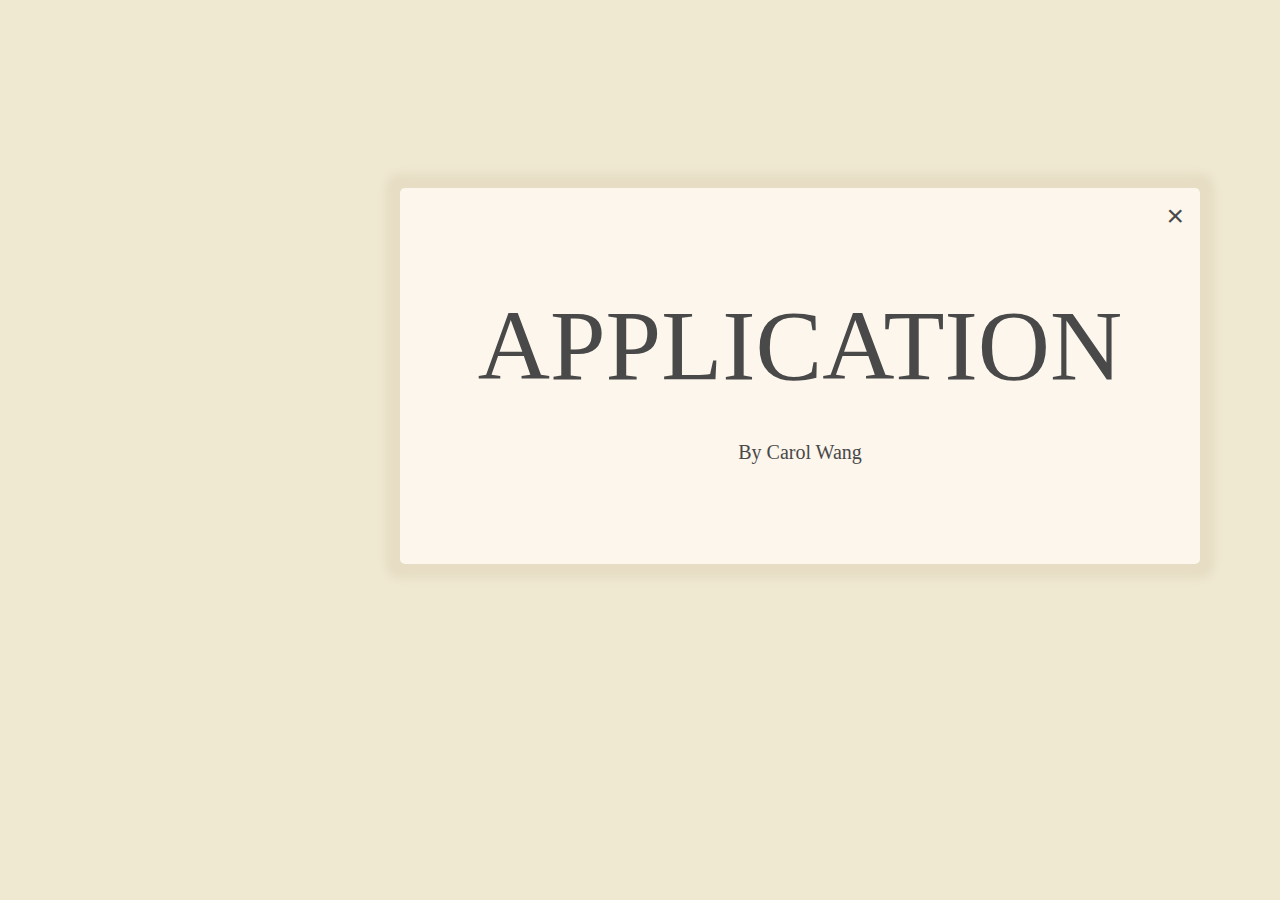
<file: WEHELP.html>
<!DOCTYPE html>
<html>
  <head>
    <meta charset="UTF-8" />
    <meta name="description" content="application" />
    <meta name="author" content="carol wang" />
    <meta name="viewport" content="width=device-width, initial-scale=1.0" />
    <title>申請書</title>
    <link rel="stylesheet" href="style.css" />
  </head>
  <body>
    <h1 class="hidden" id="h1">WeHelp申請書</h1>
    <div class="container hidden">
      <div class="question">
        <div class="question-title">1.兩百字內的個人簡介。</div>
        <div class="answer">
          我是王岱鈺，畢業於淡江大學保險系，曾任數學家教及星巴克店員，前職為投顧公司行政專員，工作內容包含文書作業、執行EXCEL報表，大多為例行性事務。我總是充滿好奇心，熱愛學習新知，接觸不一樣的事物，喜歡完成一件事情後帶來得成就感，因此今年初與身為軟體工程師的友人閒聊時，對前端網頁開發有了好奇，於是開始查資料並詢問從事相關行業的友人，漸漸對網站設計有了興趣，也對於總是例行事務的工作開始厭倦，因此決定以成為軟體工程師為職涯目標。
        </div>
      </div>
      <div class="question">
        <div class="question-title">
          2.為了成為軟體工程師，曾做過什麼努力？若有具體專案作品請分享給我們。
        </div>
        <div class="answer">
          為了成為軟體工程師，大致上了解網站前端及後端差異，並利用youtube免費資源開始初步學習HTML、CSS以及JAVASCRIPT，學習相關基礎知識，並試著依教學內容製作簡易備忘錄的網站<a
            href="https://taiiiiiyu.github.io/Memo/memo.html"
            target="_blank"
            >（備忘錄網址）</a
          >
          。且欲進一步學習更多JAVASCRIPT知識，於UDEMY上買了相關的線上課程學習。
        </div>
      </div>
      <div class="question">
        <div class="question-title">
          3.如果參與這個計畫，會怎麼安排學習時間？
        </div>
        <div class="answer">
          目前已辭職，全力投入轉職。因UDEMEY課程尚未結束，預計每週一週二繼續UDEMY課程，學習並複習相關知識，週三週四開始執行每週專案目標，將每週五訂定為專案發表日。
        </div>
      </div>
      <div class="question">
        <div class="question-title">
          4.是否有想要加入的軟體公司？為什麼想加入該公司？
        </div>
        <div class="answer">
          LINE。通訊軟體是未來人類必備的軟體，儘管通訊軟體百百種，且LINE也並非目前用戶數第一的軟體，但LINE卻是提供最多元化的服務且在台灣最普及的，目前LINE提供了遊戲、購物、多人視訊及線上支付等功能，勢必會因應未來趨勢提供更多功能，且繼續優化系統服務及使用者體驗。
          身為LINE的重度使用者，期許自己能成為LINE公司的其中一員，未來能夠親自體驗自己的專案作品。
        </div>
      </div>
      <div class="question">
        <div class="question-title">
          5.請描述一件你曾經碰到最困難的事情，如何克服？
        </div>
        <div class="answer">
          前職工作需製作一份晉升評核的EXCEL報表，每月皆須執行一次此報表，且審核人員及評核資料每月都不同且資料龐大。
          製作及執行此報表是當時最困難的工作內容，需面臨報表的排版主管是否能夠一目了然、龐大的資料要如何運用及執行、要如何寫EXCEL的公式使每月的資料都能被套用，一開始在製作報表時花了將近一個月完成，且初步在執行報表時不斷有錯誤產生，使進行晉升評核時需花費相當多時間去檢核跟完成。
          為了使錯誤率降低且提升工作效率，開始查資料，開始學習更多EXCEL公式及功能，優化報表的公式，並主動與主管商討此報表需求及畫面呈現，最後提供一個簡易明瞭且任何人都能輕易上手的報表。
        </div>
      </div>
      <div class="question">
        <div class="question-title">
          6.關於這份申請網頁，請分享一個你開發時的技術心得。
        </div>
        <div class="answer">
          一開始先繪製網頁排版呈現的畫面，在執行時便發現即使是簡易的排版，像是文字是否水平置中、div的padding及margin的使用，都會因使用不同屬性導致畫面呈現不同，像是一開始我將h1標籤固定位置不隨卷軸移動，但卻導致在水平置中時無法隨畫面置中，重新研究後了解還有sticky的方式可以呈現；以及在確認位置跟空間大小時，原本是先寫於VS
          Code，之後發現直接於網頁原始檔上調整更為便捷。在初始時會使用很多簡易的方法去寫程式碼，但當畫面呈現出來後就會開始想是不是還有更佳的寫法，當然在調整時會不斷出錯，會不知道使用的屬性是否合適，但每一次的嘗試都會讓自己更了解每一個屬性的特性。
        </div>
      </div>
      <div class="question">
        <div class="question-title">7.其他想要對我們說的事情？</div>
        <div class="answer">
          網路上有許多相關的課程及計畫，但想加入此計畫是因為提供專案實作及求職導向的模式，想藉由加入此計畫訓練自己擁有一個軟體工程師的思維。
        </div>
      </div>
    </div>
    <div class="modal">
      <button class="close">&times;</button>
      <p>application</p>
      <br />
      <p id="author">by carol wang</p>
      <p></p>
    </div>
    <script src="script.js"></script>
  </body>
</html>
</file>
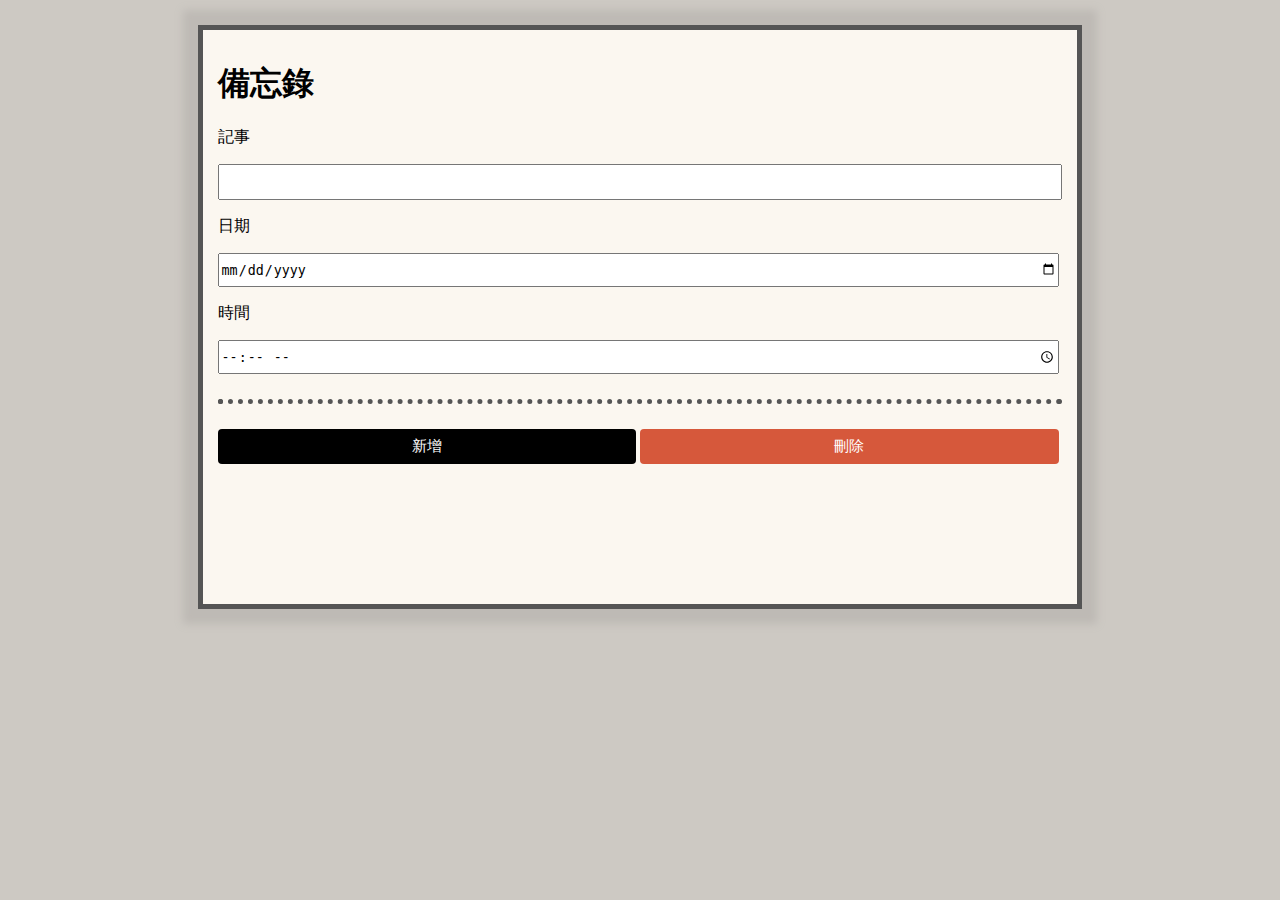
<file: memo/memo.html>
<!DOCTYPE html>
<html>
  <head>
    <meta charset="UTF-8" />
    <meta name="description" content="application" />
    <meta name="author" content="carol wang" />
    <meta name="viewport" content="width=device-width, initial-scale=1.0" />
    <title>備忘錄</title>
    <link rel="stylesheet" href="style.css" />
  </head>
  <body>
    <div id="box">
      <h1>備忘錄</h1>
      <p>記事</p>
      <input type="text" id="content" />
      <p>日期</p>
      <input type="date" id="date" />
      <p>時間</p>
      <input type="time" id="time" />
      <hr />
      <div class="btn">
        <div class="btn-1"><button id="addedBtn">新增</button></div>
        <div class="btn-2"><button id="deletedBtn">刪除</button></div>
      </div>
      <div class="list" id="list">
        <div class="item"></div>
      </div>
    </div>
    <script src="script.js"></script>
  </body>
</html>
</file>
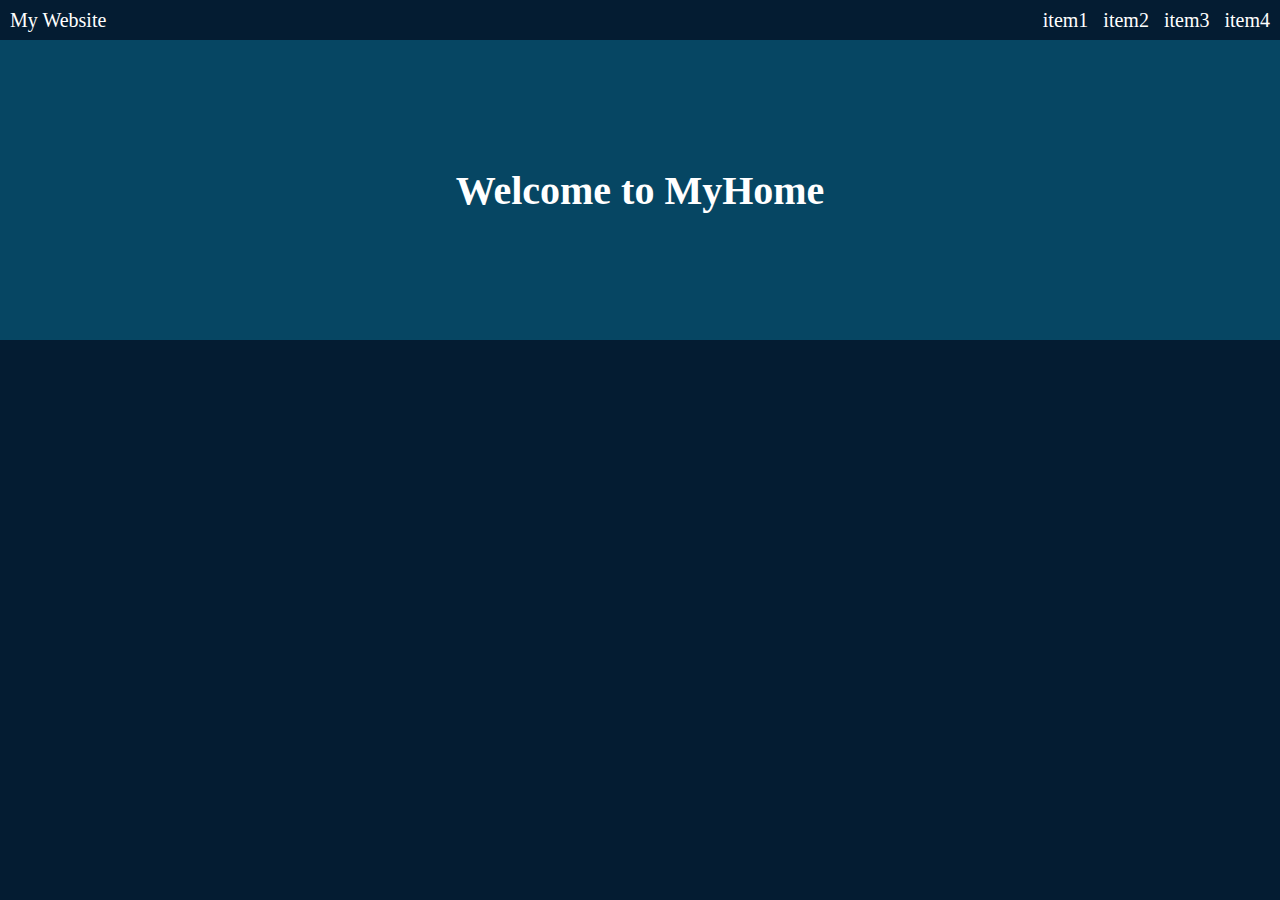
<file: week1/week1.html>
<!DOCTYPE html>
<html>
  <head>
    <meta charset="UTF-8" />
    <meta name="description" content="application" />
    <meta name="author" content="carol wang" />
    <meta name="viewport" content="width=device-width, initial-scale=1.0" />
    <title>week1</title>
    <link rel="stylesheet" href="week1.css" />
  </head>
  <body>
    <div id="menu">
      <div class="right">
        <div class="item" onclick="reFresh()">My Website</div>
      </div>
      <div class="left">
        <div class="desktop item">item1</div>
        <div class="desktop item">item2</div>
        <div class="desktop item">item3</div>
        <div class="desktop item">item4</div>
        <div class="mobile">
          <img class="list" src="list_menu_icon.png" />
          <div class="listItem">
            <p>item1</p>
            <p>item2</p>
            <p>item3</p>
            <p>item4</p>
          </div>
        </div>
      </div>
    </div>

    <div id="welcome"><p>Welcome to MyHome</p></div>

    <div id="main">
      <div id="promo"></div>
      <div id="content"></div>
    </div>
    <script>
      function reFresh() {
        window.history.go();
      }

      fetch(
        "https://padax.github.io/taipei-day-trip-resources/taipei-attractions-assignment.json"
      )
        .then(function (response) {
          return response.json();
        })
        .then(function (data) {
          let clist = data["result"]["results"];
          for (let i = 0; i < 10; i++) {
            let stitle = clist[i]["stitle"];
            let img = clist[i]["file"].split("https");
            let imgSite = "http" + String(img[1]);
            let image = document.createElement("img");

            if (i < 2) {
              let promo = document.getElementById("promo");
              let pro = document.createElement("div");
              let image = document.createElement("img");
              let proContent = document.createElement("p");

              pro.className = "pro";
              image.className = "image";
              proContent.className = "proContent";
              proContent.textContent = stitle;
              image.src = imgSite;
              promo.appendChild(pro);
              pro.appendChild(image);
              pro.appendChild(proContent);
            } else {
              let content = document.getElementById("content");
              let photo = document.createElement("div");
              let desc = document.createElement("div");
              photo.className = "photo";
              desc.className = "desc";
              desc.textContent = stitle;
              image.src = imgSite;
              content.appendChild(photo);
              photo.appendChild(image);
              photo.appendChild(desc);
            }
          }
        });
    </script>
  </body>
</html>
</file>
<file: style.css>
.question {
  width: 800px;
  margin: 0 auto;
  padding: 20px;
}

body {
  background-color: rgb(240, 233, 210);
  margin: 0 auto;
  color: rgb(73, 73, 73);
}
.question-title {
  background-color: rgb(230, 221, 196);
  font-size: 20px;
  padding: 10px;
  border-radius: 15px 15px 0px 0px;
  border-bottom: 5px dashed rgb(103, 137, 131);
  border-bottom-style: dotted;
  text-align: center;
  font-weight: bold;
}
.answer {
  background-color: rgb(230, 221, 196);
  height: 170px;
  padding: 10px;
  border-radius: 0px 0px 15px 15px;
  text-indent: 30px;
}
#h1 {
  position: sticky;
  background-color: rgb(240, 233, 210);
  margin: 0 auto;
  width: 800px;
  height: 60px;
  text-align: center;
  top: 0px;
  padding-top: 20px;
  font-size: 40px;
}
.container {
  padding: 0px 50px 50px 50px;
}

.modal {
  position: absolute;
  width: 800px;
  background-color: rgb(253, 246, 236);
  border-radius: 5px;
  box-shadow: 0px 0px 8px 15px rgb(230, 221, 196);
  transform: translate(50%, 50%);
}

#author {
  text-transform: capitalize;
  color: rgb(73, 73, 73);
  font-size: 20px;
}

.close {
  position: absolute;
  top: 10px;
  right: 10px;
  font-size: 30px;
  color: rgb(73, 73, 73);
  border: none;
  background: none;
  cursor: pointer;
}

p {
  font-size: 100px;
  text-align: center;
  text-transform: uppercase;
  color: rgb(73, 73, 73);
  margin-bottom: 0;
}

.hidden {
  display: none;
}
</file>
<file: memo/style.css>
hr {
  margin: 25px auto;
  border: 5px dotted rgb(85, 85, 85);
  border-bottom: none;
}

#box {
  border: 5px solid rgb(85, 85, 85);
  width: 70%;
  margin: 2% auto;
  padding: 10px 15px 20px 15px;
  text-align: left;
  background-color: rgb(251, 247, 240);
  height: 90%;
  box-sizing: border-box;
  box-shadow: 0px 0px 8px 15px rgb(190, 186, 181);
}
body {
  text-align: center;
  background-color: rgb(205, 201, 195);
}
[type] {
  width: 99%;
  height: 30px;
}
#addedBtn {
  border-radius: 4px;
  font-family: Arial;
  color: #ffffff;
  font-size: 15px;
  background: rgb(0, 0, 0);
  padding: 8px 46%;
  text-decoration: none;
  border: none;
  box-sizing: border-box;
}
#deletedBtn {
  border-radius: 4px;
  font-family: Arial;
  color: #ffffff;
  font-size: 15px;
  background: rgb(214, 88, 59);
  padding: 8px 46%;
  text-decoration: none;
  border: none;
  box-sizing: border-box;
}
#addedBtn:hover {
  background: rgba(205, 201, 195, 0.493);
  cursor: pointer;
}
#deletedBtn:hover {
  background: rgba(205, 201, 195, 0.493);
  cursor: pointer;
}
.btn {
  display: flex;
  justify-content: center;
  align-items: center;
  box-sizing: border-box;
}
.btn-1 {
  flex: 1;
}
.btn-2 {
  flex: 1;
}
.item {
  margin: 10px auto;
  height: 100px;
}
</file>
<file: week1/week1.css>
html {
  font-size: 20px;
  color: white;
}
body {
  background-color: rgb(4, 28, 50);
  margin: 0;
}

/* menu */
#menu {
  display: flex;
  height: 40px;
  width: 100%;
  background-color: rgb(4, 28, 50);
  position: sticky;
  top: 0;
  z-index: 1;
}
.item:hover {
  color: grey;
  cursor: pointer;
}
.right {
  display: flex;
  justify-content: flex-start;
  width: 50%;
  align-items: center;
  margin: 10px;
}
.left {
  display: flex;
  justify-content: flex-end;
  width: 50%;
  align-items: center;
  gap: 15px;
  margin: 10px;
}

/* welcome */
#welcome {
  display: flex;
  align-items: center;
  justify-content: center;
  height: 300px;
  font-size: 2rem;
  font-weight: bold;
  background-color: rgb(6, 70, 99);
}

/* main */
#main {
  display: flex;
  width: 1200px;
  background-color: rgb(4, 28, 50);
  margin: 20px auto 100px auto;
  flex-wrap: wrap;
}
#promo {
  display: flex;
  justify-content: center;
  width: 1200px;
  height: 70px;
}
.pro {
  display: flex;
  width: 580px;
  background-color: rgb(236, 179, 101);
  margin: 10px;
  color: rgb(4, 28, 50);
}
.image {
  width: 80px;
  height: 50px;
  background-size: cover;
  object-fit: cover;
}
.proContent {
  margin: auto auto auto 0px;
}

#content {
  display: flex;
  width: 1200px;
  text-align: center;
  justify-content: center;
  flex-wrap: wrap;
}
.photo {
  flex: none;
  width: 280px;
  margin: 10px;
  position: relative;
}
.photo:hover {
  cursor: pointer;
  opacity: 0.5;
}
img {
  max-width: 100%;
  height: auto;
}
.desc {
  background-color: white;
  padding: 5px 0;
  margin-top: -5px;
  font-weight: bold;
  position: absolute;
  width: 100%;
  bottom: 5px;
  opacity: 0.5;
  color: rgb(4, 28, 50);
  overflow: hidden;
  text-overflow: ellipsis;
  white-space: nowrap;
}
.star {
  max-width: 10%;
  height: auto;
  position: absolute;
  top: 10px;
  right: 10px;
}

/* RWD */
.mobile {
  display: none;
}

/* 600px~1200px */
@media (max-width: 1200px) {
  #main {
    width: 90%;
  }
  #promo {
    flex-wrap: wrap;
  }
  .pro {
    width: 45%;
  }

  #content {
    flex-wrap: wrap;
  }
  .photo {
    width: 45%;
  }
}

/* 360px~600px */
@media (max-width: 600px) {
  /* dropbox */
  .mobile {
    display: inline-block;
    height: 40px;
    position: relative;
  }
  .list {
    max-height: 50px;
    width: 40px;
    cursor: pointer;
  }
  .listItem {
    display: none;
    position: absolute;
    right: 0;
    top: 40px;
    background-color: rgb(4, 28, 50);
    width: 70px;
    text-align: center;
    cursor: pointer;
  }
  .listItem p {
    display: block;
    margin: 10px;
  }
  .mobile:hover .listItem {
    display: block;
  }
  .list:hover {
    opacity: 0.4;
  }
  .listItem p:hover {
    color: grey;
  }

  .desktop {
    display: none;
  }
  /* RWD */
  #main {
    flex-wrap: wrap;
    width: 90%;
  }
  #promo {
    flex-wrap: wrap;
    height: 140px;
  }
  .pro {
    width: 90%;
  }

  #content {
    flex-wrap: wrap;
  }
  .photo {
    width: 90%;
  }
}
</file>
